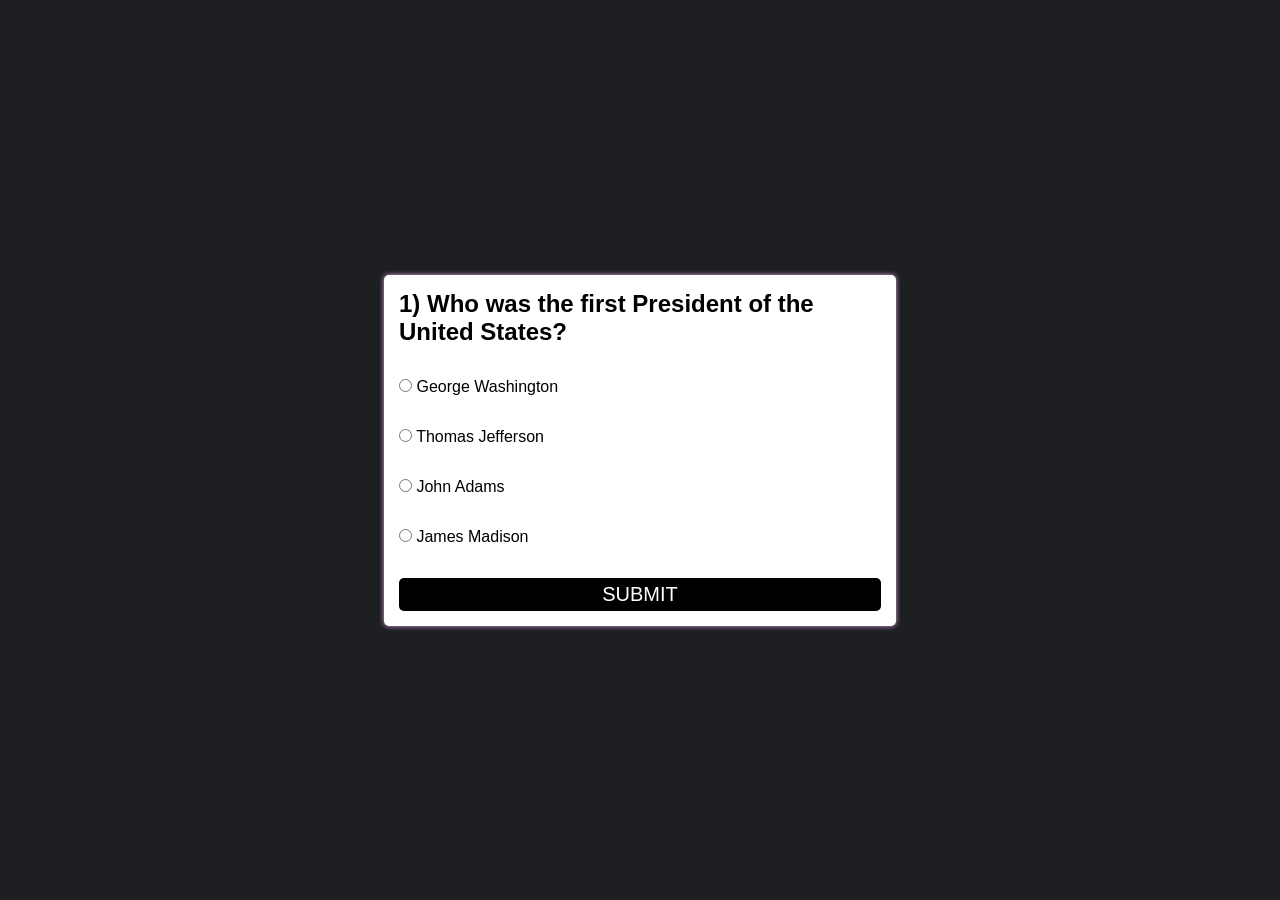
<file: index1.html>
<!DOCTYPE html>
<html lang="en">
<head>
    <meta charset="UTF-8">
    <meta name="viewport" content="width=device-width, initial-scale=1.0">
    <title>Quiz</title>
    <link rel="stylesheet" href="custom.css"/>
</head>
<body>
    <div class="main">
        <div id="box">
            <h2 id="quesBox">1) this is the dummy question</h2>
            <div class="row">
                <input class="options" id="option1" type="radio" value="a" name="option"/>
                <label for="option1">option 1</label>
            </div>
            <div class="row">
                <input class="options" id="option2" type="radio" value="b" name="option"/>
                <label for="option2">option 2</label>
            </div>
            <div class="row">
                <input class="options" id="option3" type="radio" value="c" name="option"/>
                <label for="option3">option 3</label>
            </div>
            <div class="row">
                <input class="options" id="option4" type="radio" value="d" name="option"/>
                <label for="option4">option 4</label>
            </div>
            <button class="btn" onclick="submitQuiz()">SUBMIT</button>
        </div>
    </div>

    <script src="app1.js"></script>
</body>
</html>
</file>
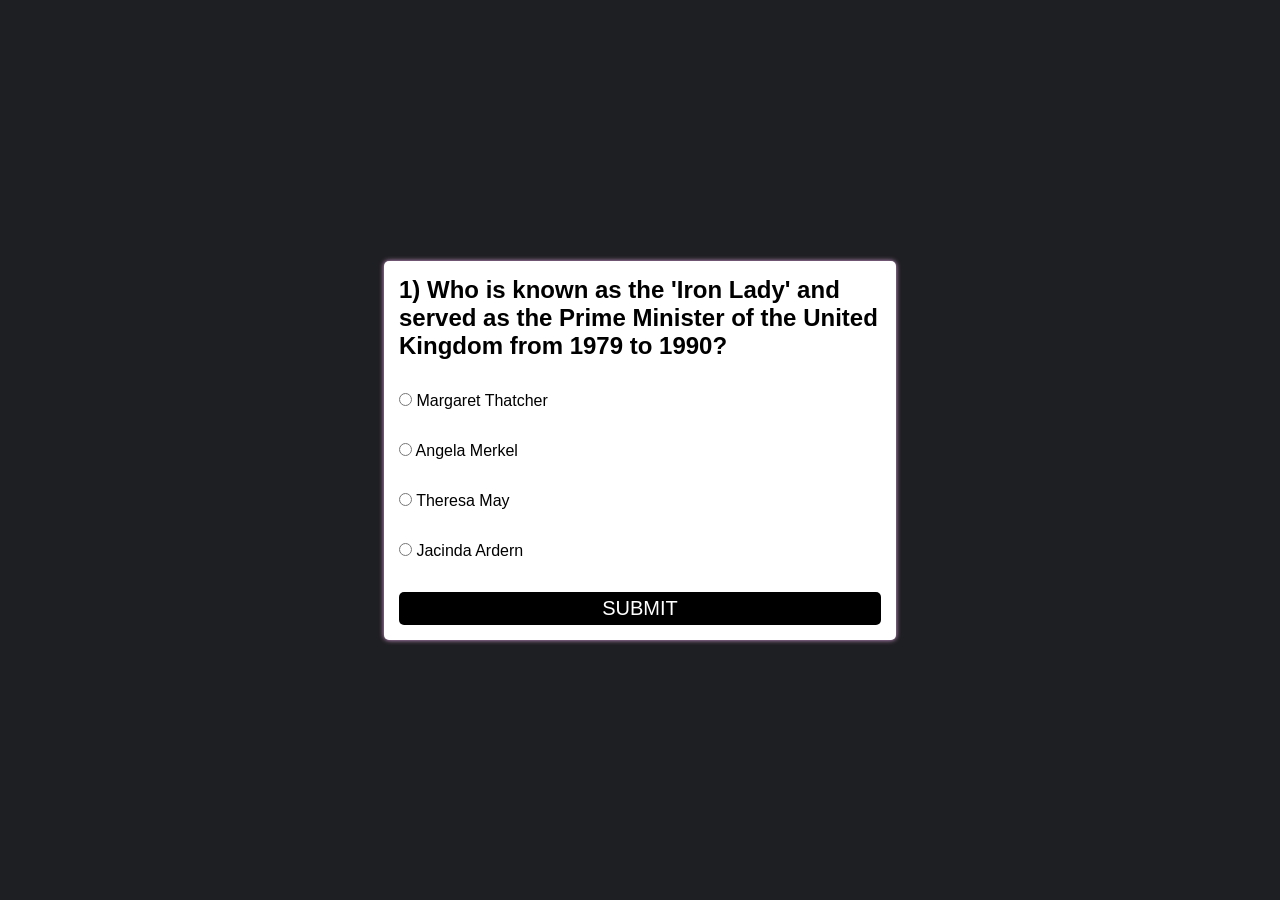
<file: index2.html>
<!DOCTYPE html>
<html lang="en">
<head>
    <meta charset="UTF-8">
    <meta name="viewport" content="width=device-width, initial-scale=1.0">
    <title>Quiz</title>
    <link rel="stylesheet" href="custom.css"/>
</head>
<body>
    <div class="main">
        <div id="box">
            <h2 id="quesBox">1) this is the dummy question</h2>
            <div class="row">
                <input class="options" id="option1" type="radio" value="a" name="option"/>
                <label for="option1">option 1</label>
            </div>
            <div class="row">
                <input class="options" id="option2" type="radio" value="b" name="option"/>
                <label for="option2">option 2</label>
            </div>
            <div class="row">
                <input class="options" id="option3" type="radio" value="c" name="option"/>
                <label for="option3">option 3</label>
            </div>
            <div class="row">
                <input class="options" id="option4" type="radio" value="d" name="option"/>
                <label for="option4">option 4</label>
            </div>
            <button class="btn" onclick="submitQuiz()">SUBMIT</button>
        </div>
    </div>

    <script src="app2.js"></script>
</body>
</html>
</file>
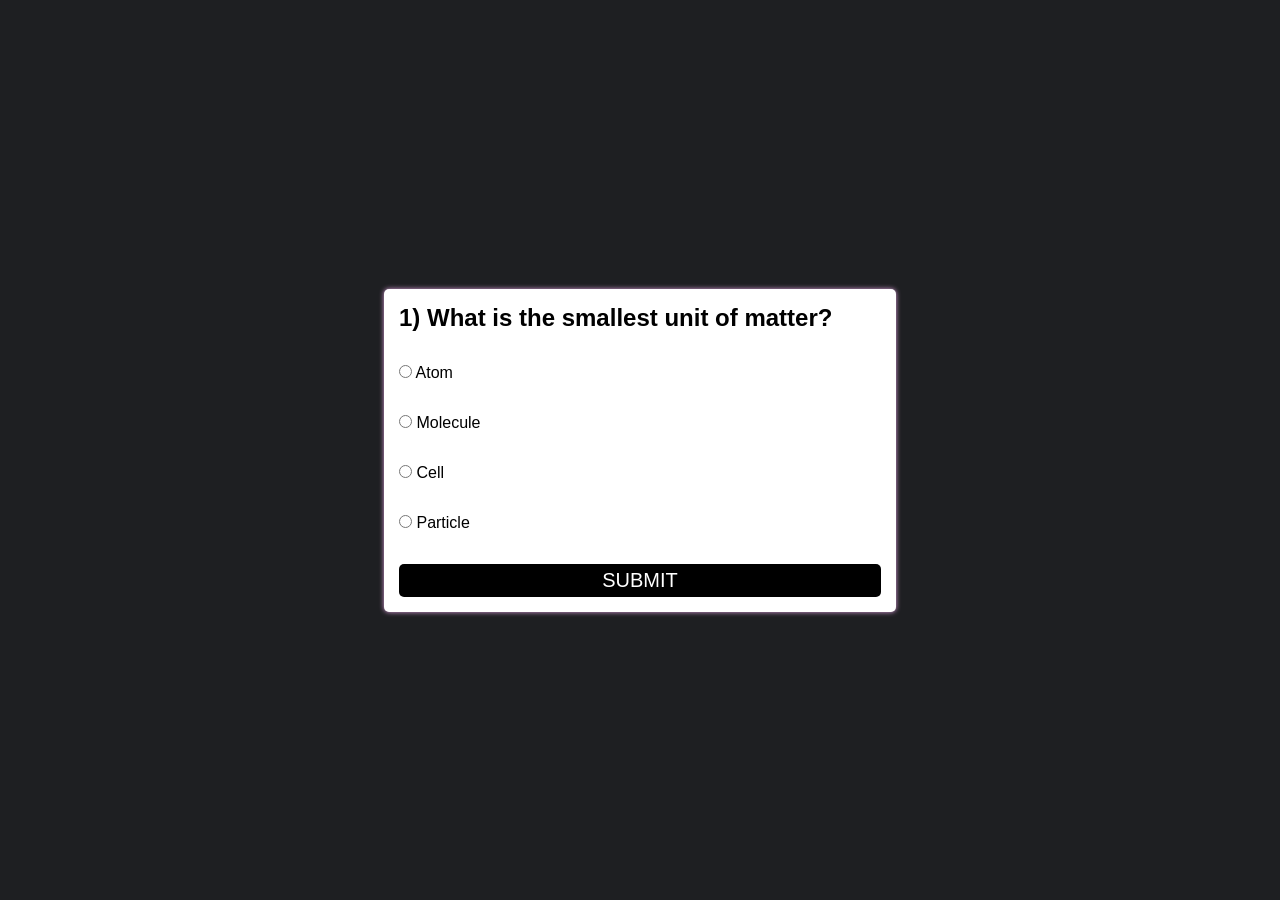
<file: index3.html>
<!DOCTYPE html>
<html lang="en">
<head>
    <meta charset="UTF-8">
    <meta name="viewport" content="width=device-width, initial-scale=1.0">
    <title>Quiz</title>
    <link rel="stylesheet" href="custom.css"/>
</head>
<body>
    <div class="main">
        <div id="box">
            <h2 id="quesBox">1) this is the dummy question</h2>
            <div class="row">
                <input class="options" id="option1" type="radio" value="a" name="option"/>
                <label for="option1">option 1</label>
            </div>
            <div class="row">
                <input class="options" id="option2" type="radio" value="b" name="option"/>
                <label for="option2">option 2</label>
            </div>
            <div class="row">
                <input class="options" id="option3" type="radio" value="c" name="option"/>
                <label for="option3">option 3</label>
            </div>
            <div class="row">
                <input class="options" id="option4" type="radio" value="d" name="option"/>
                <label for="option4">option 4</label>
            </div>
            <button class="btn" onclick="submitQuiz()">SUBMIT</button>
        </div>
    </div>

    <script src="app3.js"></script>
</body>
</html>
</file>
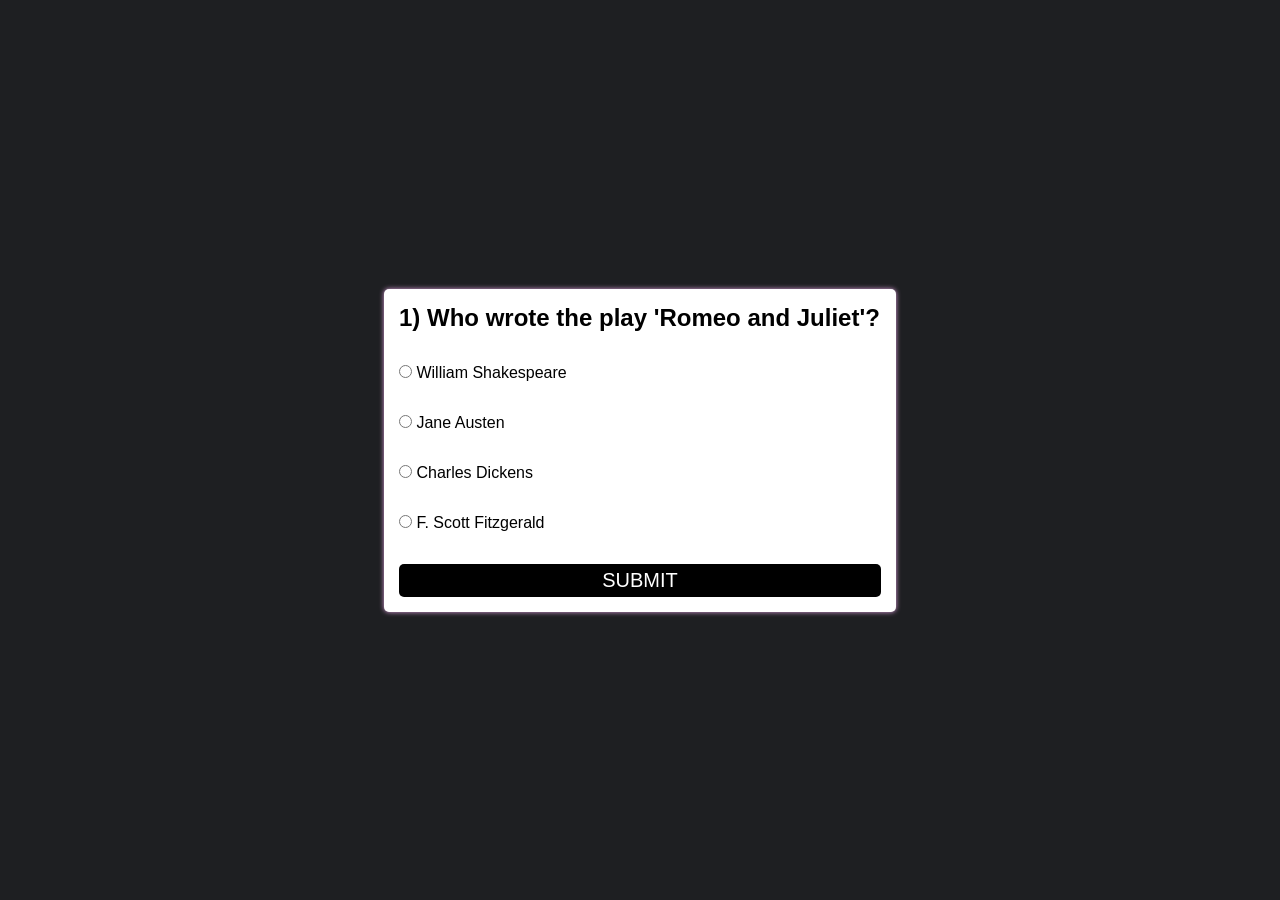
<file: index4.html>
<!DOCTYPE html>
<html lang="en">
<head>
    <meta charset="UTF-8">
    <meta name="viewport" content="width=device-width, initial-scale=1.0">
    <title>Quiz</title>
    <link rel="stylesheet" href="custom.css"/>
</head>
<body>
    <div class="main">
        <div id="box">
            <h2 id="quesBox">1) this is the dummy question</h2>
            <div class="row">
                <input class="options" id="option1" type="radio" value="a" name="option"/>
                <label for="option1">option 1</label>
            </div>
            <div class="row">
                <input class="options" id="option2" type="radio" value="b" name="option"/>
                <label for="option2">option 2</label>
            </div>
            <div class="row">
                <input class="options" id="option3" type="radio" value="c" name="option"/>
                <label for="option3">option 3</label>
            </div>
            <div class="row">
                <input class="options" id="option4" type="radio" value="d" name="option"/>
                <label for="option4">option 4</label>
            </div>
            <button class="btn" onclick="submitQuiz()">SUBMIT</button>
        </div>
    </div>

    <script src="app4.js"></script>
</body>
</html>
</file>
<file: custom.css>
* {
    padding: 0;
    margin: 0;
    box-sizing: border-box;
}

@import url('https://fonts.googleapis.com/css2?family=Roboto:wght@100&display=swap');

body {
    background-color: #1e1f22;
    font-family: 'Roboto', sans-serif;
}

.main {
    width: 100%;
    height: 100vh;
    display: flex;
    justify-content: center;
    align-items: center;
    flex-direction: column;
}

#box {
    width: 40%;
    padding: 15px;
    box-shadow: 0px 0px 5px plum;
    background-color: white;
    border-radius: 5px;
}

.row {
    width: 100%;
    margin: 2rem;
    margin-left: 0;
}

.btn {
    width: 100%;
    padding: 5px;
    font-size: 20px;
    color: white;
    border: none;
    border-radius: 5px;
    background-color: black;
}

.btn:hover {
    cursor: pointer;
}

.TryAgain,
.home {
    width: 15%;
    font-size: 15px;
    color: white;
    background-color: #1e1f22;
    padding: 5px;
    margin: 5px;
    border: none;
    border-radius: 10px;
}

.TryAgain:hover,
.home:hover {
    cursor: pointer;
    color: #1e1f22;
    background-color: silver;
}
</file>
